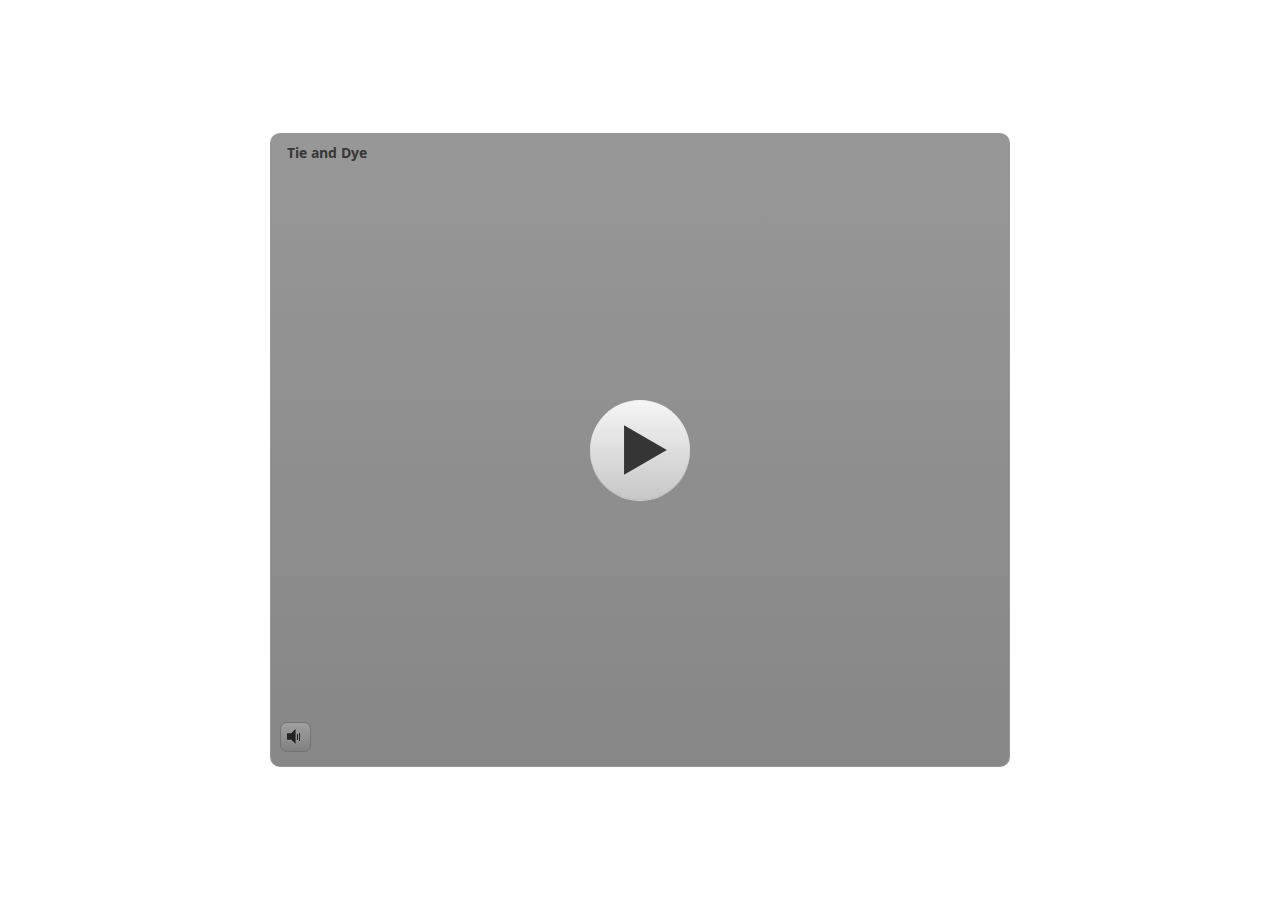
<file: index.html>
<!DOCTYPE html>
<html lang="en-US">
<head>
  <meta charset="utf-8">
  <!-- Created using Storyline 3 - http://www.articulate.com  -->
  <!-- version: 3.10.22406.0 -->
  <title>Tie and Dye</title>
  <meta http-equiv="x-ua-compatible" content="IE=edge" />
  <meta name="viewport" content="width=device-width, initial-scale=1.0, user-scalable=no, shrink-to-fit=no, minimal-ui" />
  <meta name="apple-mobile-web-app-capable" content="yes" />
  <style>
    html, body { height: 100%; padding: 0; margin: 0 }
    #app { height: 100%; width: 100%; }
  </style>
  
  <script>window.THREE = { };</script>
</head>
<body style="background: #FFFFFF" class="cs-HTML theme-classic">
  <!-- 360 -->
  <script>!function(e){function n(e,i){return e.test(i)}function i(e){var i=e||navigator.userAgent,o=i.split("[FBAN");if(void 0!==o[1]&&(i=o[0]),this.apple={phone:n(t,i),ipod:n(d,i),tablet:!n(t,i)&&n(s,i),device:n(t,i)||n(d,i)||n(s,i)},this.amazon={phone:n(h,i),tablet:!n(h,i)&&n(a,i),device:n(h,i)||n(a,i)},this.android={phone:n(h,i)||n(b,i),tablet:!n(h,i)&&!n(b,i)&&(n(a,i)||n(r,i)),device:n(h,i)||n(a,i)||n(b,i)||n(r,i)},this.windows={phone:n(l,i),tablet:n(p,i),device:n(l,i)||n(p,i)},this.other={blackberry:n(f,i),blackberry10:n(u,i),opera:n(c,i),firefox:n(A,i),chrome:n(w,i),device:n(f,i)||n(u,i)||n(c,i)||n(A,i)||n(w,i)},this.seven_inch=n(v,i),this.any=this.apple.device||this.android.device||this.windows.device||this.other.device||this.seven_inch,this.phone=this.apple.phone||this.android.phone||this.windows.phone,this.tablet=this.apple.tablet||this.android.tablet||this.windows.tablet,"undefined"==typeof window)return this}function o(){var e=new i;return e.Class=i,e}var t=/iPhone/i,d=/iPod/i,s=/iPad/i,b=/(?=.*\bAndroid\b)(?=.*\bMobile\b)/i,r=/Android/i,h=/(?=.*\bAndroid\b)(?=.*\bSD4930UR\b)/i,a=/(?=.*\bAndroid\b)(?=.*\b(?:KFOT|KFTT|KFJWI|KFJWA|KFSOWI|KFTHWI|KFTHWA|KFAPWI|KFAPWA|KFARWI|KFASWI|KFSAWI|KFSAWA)\b)/i,l=/IEMobile/i,p=/(?=.*\bWindows\b)(?=.*\bARM\b)/i,f=/BlackBerry/i,u=/BB10/i,c=/Opera Mini/i,w=/(CriOS|Chrome)(?=.*\bMobile\b)/i,A=/(?=.*\bFirefox\b)(?=.*\bMobile\b)/i,v=new RegExp("(?:Nexus 7|BNTV250|Kindle Fire|Silk|GT-P1000)","i");"undefined"!=typeof module&&module.exports&&"undefined"==typeof window?module.exports=i:"undefined"!=typeof module&&module.exports&&"undefined"!=typeof window?module.exports=o():"function"==typeof define&&define.amd?define("isMobile",[],e.isMobile=o()):e.isMobile=o()}(this);
    window.isMobile.apple.tablet = window.isMobile.apple.tablet ||
      (navigator.platform === 'MacIntel' && navigator.maxTouchPoints > 1);
    window.isMobile.apple.device = window.isMobile.apple.device || window.isMobile.apple.tablet;
    window.isMobile.tablet = window.isMobile.tablet || window.isMobile.apple.tablet;
    window.isMobile.any = window.isMobile.any || window.isMobile.apple.tablet;
  </script>

  <div id="focus-sink" aria-hidden="true" tabIndex=-1"></div>

  <div id="preso"></div>
  <script>
    window.DS = {};
    window.globals = {
      DATA_PATH_BASE: '',
      HAS_FRAME: true,
      HAS_SLIDE: true,

      lmsPresent: true,
      tinCanPresent: false,
      cmi5Present: false,
      aoSupport: false,
      scale: 'noscale',
      captureRc: false,
      browserSize: 'optimal',
      bgColor: '#FFFFFF',
      features: '',
      themeName: 'classic',
      preloaderColor: '#FFFFFF',
      suppressAnalytics: false,
      productChannel: 'perpetual',
      publishSource: 'storyline',
      aid: '',
      cid: '794f0bf7-d212-4399-a4e7-3734cb3d0694',
      playerVersion: '3.10.22406.0',
      maxIosVideoElements: 5,

      
      parseParams: function(qs) {
        if (window.globals.parsedParams != null) {
          return window.globals.parsedParams;
        }
        qs = (qs || window.location.search.substr(1)).split('+').join(' ');
        var params = {},
            tokens,
            re = /[?&]?([^=]+)=([^&]*)/g;

        while (tokens = re.exec(qs)) {
          params[decodeURIComponent(tokens[1]).trim()] =
            decodeURIComponent(tokens[2]).trim();
        }
        window.globals.parsedParams = params;
        return params;
      }

    };

    (function() {

      var classTypes = [ 'desktop', 'mobile', 'phone', 'tablet' ];

      var addDeviceClasses = function(prefix, testObj) {
        var curr, i;
        for (i = 0; i < classTypes.length; i++) {
          curr = classTypes[i];
          if (testObj[curr]) {
            document.body.classList.add(prefix + curr);
          }
        }
      };

      var params = window.globals.parseParams(),
          isDevicePreview = params.devicepreview === '1',
          isPhoneOverride = params.deviceType === 'phone' || (isDevicePreview && params.phone == '1'),
          isTabletOverride = (params.deviceType === 'tablet' || isDevicePreview) && !isPhoneOverride,
          isMobileOverride = isPhoneOverride || isTabletOverride;

      var deviceView = {
        desktop: !window.isMobile.any && !isMobileOverride,
        mobile: window.isMobile.any || isMobileOverride,
        phone: isPhoneOverride || (window.isMobile.phone && !isTabletOverride),
        tablet: isTabletOverride || window.isMobile.tablet
      };

      window.globals.deviceView = deviceView;
      window.isMobile.desktop = !window.isMobile.any;
      window.isMobile.mobile = window.isMobile.any;

      addDeviceClasses('view-', deviceView);

    })();
  </script>
  
  <script src='story_content/user.js' type=text/javascript></script>
  <div class="slide-loader"></div>

  <script type="text/javascript">
    if (window.globals.deviceView.isMobile) { var doc = document, loader = doc.body.querySelector('.slide-loader'); [ 1, 2, 3 ].forEach(function(n) { var d = doc.createElement('div'); d.style.backgroundColor = window.globals.preloaderColor; d.classList.add('mobile-loader-dot'); d.classList.add('dot' + n); loader.appendChild(d); }); }
  </script>

  <div class="mobile-load-title-overlay" style="display: none">
    <div class="mobile-load-title">Tie and Dye</div>
  </div>

  <div class="mobile-chrome-warning"></div>

  <script>
    
    if (window.autoSpider && window.vInterfaceObject) {
      document.querySelector('.mobile-load-title-overlay').style.display = 'none';
    }
  </script>

  

  <link rel="stylesheet" href="html5/data/css/output.min.css" data-noprefix />
</body>
<script src="html5/lib/scripts/ds-bootstrap.min.js"></script>
</html>
</file>
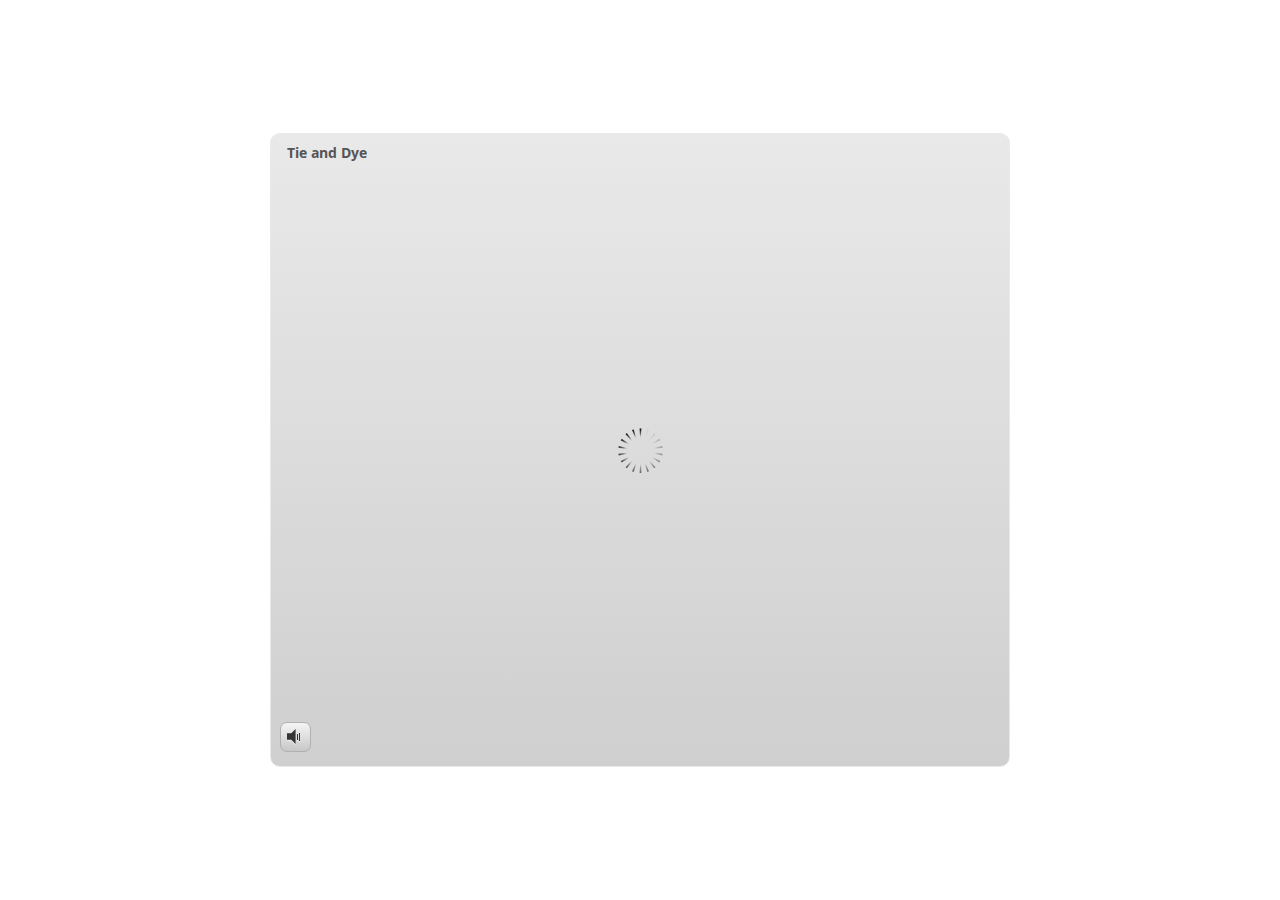
<file: index_lms.html>
<!DOCTYPE html>
<html lang="en-US">
<head>
  <meta charset="utf-8">
  <!-- Created using Storyline 3 - http://www.articulate.com  -->
  <!-- version: 3.10.22406.0 -->
  <title>Tie and Dye</title>
  <meta http-equiv="x-ua-compatible" content="IE=edge" />
  <meta name="viewport" content="width=device-width, initial-scale=1.0, user-scalable=no, shrink-to-fit=no, minimal-ui" />
  <meta name="apple-mobile-web-app-capable" content="yes" />
  <style>
    html, body { height: 100%; padding: 0; margin: 0 }
    #app { height: 100%; width: 100%; }
  </style>
  <script src="lms/APIConstants.js" charset="utf-8"></script>
        <script src="lms/Configuration.js" charset="utf-8"></script>
        <script src="lms/UtilityFunctions.js" charset="utf-8"></script>
        <script src="lms/SCORM2004Functions.js" charset="utf-8"></script>
        <script src="lms/SCORMFunctions.js" charset="utf-8"></script>
        <script src="lms/AICCFunctions.js" charset="utf-8"></script>
        <script src="lms/NONEFunctions.js" charset="utf-8"></script>
        <script src="lms/LMSAPI.js" charset="utf-8"></script>
        <script src="lms/API.js" charset="utf-8"></script>

        <script>
          strContentLocation = "story.html";
          window.scormdriver_content = window;
          function LoadContent(){}
        </script>
  <script>window.THREE = { };</script>
</head>
<body style="background: #FFFFFF" class="cs-HTML theme-classic">
  <!-- 360 -->
  <script>!function(e){function n(e,i){return e.test(i)}function i(e){var i=e||navigator.userAgent,o=i.split("[FBAN");if(void 0!==o[1]&&(i=o[0]),this.apple={phone:n(t,i),ipod:n(d,i),tablet:!n(t,i)&&n(s,i),device:n(t,i)||n(d,i)||n(s,i)},this.amazon={phone:n(h,i),tablet:!n(h,i)&&n(a,i),device:n(h,i)||n(a,i)},this.android={phone:n(h,i)||n(b,i),tablet:!n(h,i)&&!n(b,i)&&(n(a,i)||n(r,i)),device:n(h,i)||n(a,i)||n(b,i)||n(r,i)},this.windows={phone:n(l,i),tablet:n(p,i),device:n(l,i)||n(p,i)},this.other={blackberry:n(f,i),blackberry10:n(u,i),opera:n(c,i),firefox:n(A,i),chrome:n(w,i),device:n(f,i)||n(u,i)||n(c,i)||n(A,i)||n(w,i)},this.seven_inch=n(v,i),this.any=this.apple.device||this.android.device||this.windows.device||this.other.device||this.seven_inch,this.phone=this.apple.phone||this.android.phone||this.windows.phone,this.tablet=this.apple.tablet||this.android.tablet||this.windows.tablet,"undefined"==typeof window)return this}function o(){var e=new i;return e.Class=i,e}var t=/iPhone/i,d=/iPod/i,s=/iPad/i,b=/(?=.*\bAndroid\b)(?=.*\bMobile\b)/i,r=/Android/i,h=/(?=.*\bAndroid\b)(?=.*\bSD4930UR\b)/i,a=/(?=.*\bAndroid\b)(?=.*\b(?:KFOT|KFTT|KFJWI|KFJWA|KFSOWI|KFTHWI|KFTHWA|KFAPWI|KFAPWA|KFARWI|KFASWI|KFSAWI|KFSAWA)\b)/i,l=/IEMobile/i,p=/(?=.*\bWindows\b)(?=.*\bARM\b)/i,f=/BlackBerry/i,u=/BB10/i,c=/Opera Mini/i,w=/(CriOS|Chrome)(?=.*\bMobile\b)/i,A=/(?=.*\bFirefox\b)(?=.*\bMobile\b)/i,v=new RegExp("(?:Nexus 7|BNTV250|Kindle Fire|Silk|GT-P1000)","i");"undefined"!=typeof module&&module.exports&&"undefined"==typeof window?module.exports=i:"undefined"!=typeof module&&module.exports&&"undefined"!=typeof window?module.exports=o():"function"==typeof define&&define.amd?define("isMobile",[],e.isMobile=o()):e.isMobile=o()}(this);
    window.isMobile.apple.tablet = window.isMobile.apple.tablet ||
      (navigator.platform === 'MacIntel' && navigator.maxTouchPoints > 1);
    window.isMobile.apple.device = window.isMobile.apple.device || window.isMobile.apple.tablet;
    window.isMobile.tablet = window.isMobile.tablet || window.isMobile.apple.tablet;
    window.isMobile.any = window.isMobile.any || window.isMobile.apple.tablet;
  </script>

  <div id="focus-sink" aria-hidden="true" tabIndex=-1"></div>

  <div id="preso"></div>
  <script>
    window.DS = {};
    window.globals = {
      DATA_PATH_BASE: '',
      HAS_FRAME: true,
      HAS_SLIDE: true,

      lmsPresent: true,
      tinCanPresent: false,
      cmi5Present: false,
      aoSupport: false,
      scale: 'noscale',
      captureRc: false,
      browserSize: 'optimal',
      bgColor: '#FFFFFF',
      features: '',
      themeName: 'classic',
      preloaderColor: '#FFFFFF',
      suppressAnalytics: false,
      productChannel: 'perpetual',
      publishSource: 'storyline',
      aid: '',
      cid: '794f0bf7-d212-4399-a4e7-3734cb3d0694',
      playerVersion: '3.10.22406.0',
      maxIosVideoElements: 5,

      
      parseParams: function(qs) {
        if (window.globals.parsedParams != null) {
          return window.globals.parsedParams;
        }
        qs = (qs || window.location.search.substr(1)).split('+').join(' ');
        var params = {},
            tokens,
            re = /[?&]?([^=]+)=([^&]*)/g;

        while (tokens = re.exec(qs)) {
          params[decodeURIComponent(tokens[1]).trim()] =
            decodeURIComponent(tokens[2]).trim();
        }
        window.globals.parsedParams = params;
        return params;
      }

    };

    (function() {

      var classTypes = [ 'desktop', 'mobile', 'phone', 'tablet' ];

      var addDeviceClasses = function(prefix, testObj) {
        var curr, i;
        for (i = 0; i < classTypes.length; i++) {
          curr = classTypes[i];
          if (testObj[curr]) {
            document.body.classList.add(prefix + curr);
          }
        }
      };

      var params = window.globals.parseParams(),
          isDevicePreview = params.devicepreview === '1',
          isPhoneOverride = params.deviceType === 'phone' || (isDevicePreview && params.phone == '1'),
          isTabletOverride = (params.deviceType === 'tablet' || isDevicePreview) && !isPhoneOverride,
          isMobileOverride = isPhoneOverride || isTabletOverride;

      var deviceView = {
        desktop: !window.isMobile.any && !isMobileOverride,
        mobile: window.isMobile.any || isMobileOverride,
        phone: isPhoneOverride || (window.isMobile.phone && !isTabletOverride),
        tablet: isTabletOverride || window.isMobile.tablet
      };

      window.globals.deviceView = deviceView;
      window.isMobile.desktop = !window.isMobile.any;
      window.isMobile.mobile = window.isMobile.any;

      addDeviceClasses('view-', deviceView);

    })();
  </script>
  
  <script src='story_content/user.js' type=text/javascript></script>
  <div class="slide-loader"></div>

  <script type="text/javascript">
    if (window.globals.deviceView.isMobile) { var doc = document, loader = doc.body.querySelector('.slide-loader'); [ 1, 2, 3 ].forEach(function(n) { var d = doc.createElement('div'); d.style.backgroundColor = window.globals.preloaderColor; d.classList.add('mobile-loader-dot'); d.classList.add('dot' + n); loader.appendChild(d); }); }
  </script>

  <div class="mobile-load-title-overlay" style="display: none">
    <div class="mobile-load-title">Tie and Dye</div>
  </div>

  <div class="mobile-chrome-warning"></div>

  <script>
    
    if (window.autoSpider && window.vInterfaceObject) {
      document.querySelector('.mobile-load-title-overlay').style.display = 'none';
    }
  </script>

  <iframe name="AICCComm" src="lms/AICCComm.html" style="display:none;"></iframe>
        <iframe name="rusticisoftware_aicc_results" src="lms/blank.html" style="display:none;"></iframe>
        <iframe name="NothingFrame" src="lms/blank.html" style="display:none;"></iframe>

  <link rel="stylesheet" href="html5/data/css/output.min.css" data-noprefix />
</body>
<script src="html5/lib/scripts/ds-bootstrap.min.js"></script>
</html>
</file>
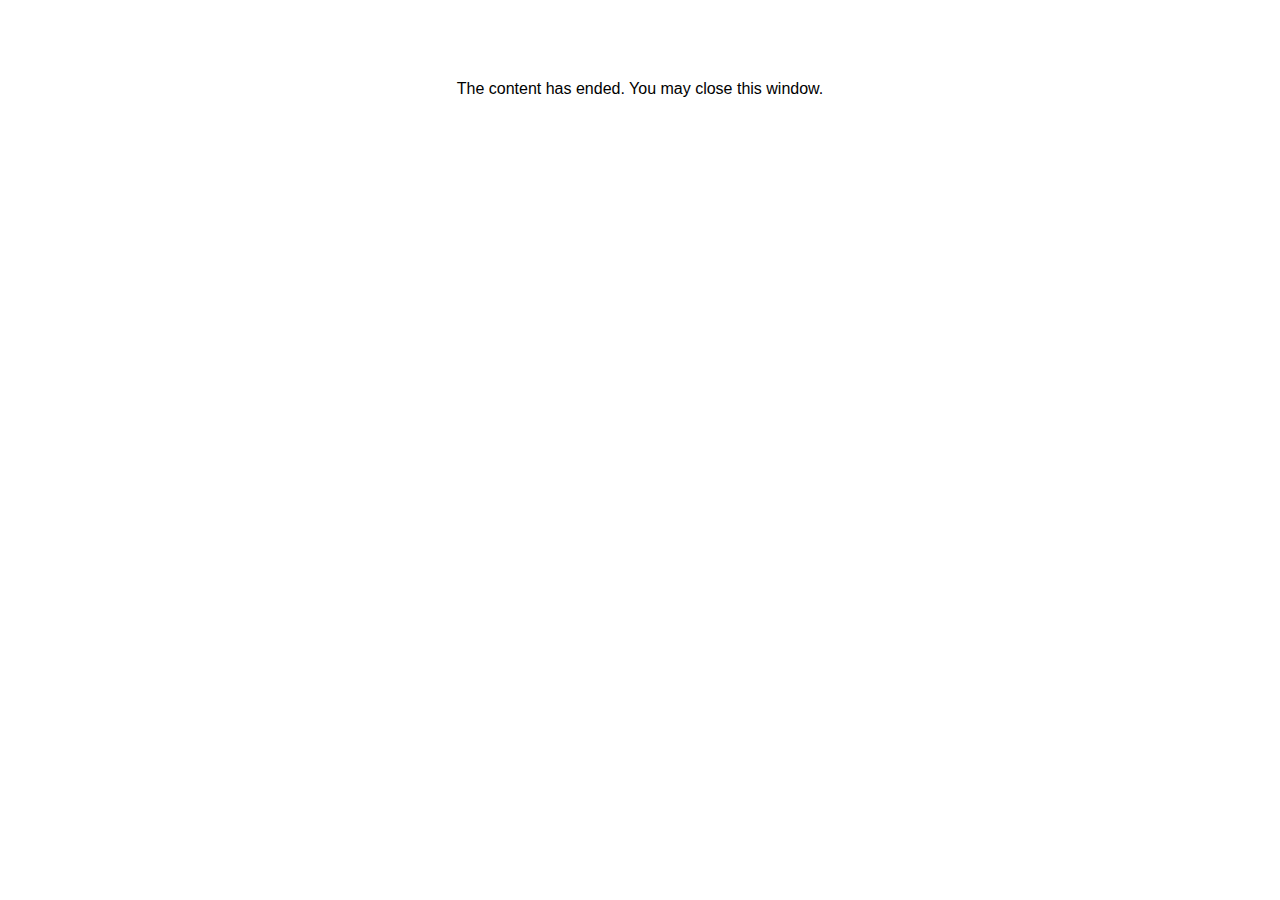
<file: lms/goodbye.html>
<html><body bgcolor="#ffffff">
<center>
<br><br><br><br><font face="Open Sans, articulate, tahoma, arial" size="3" color: "#333333">
The content has ended. You may close this window.
</font>
</center>
</body></html>
</file>
<file: html5/data/css/output.min.css>
@font-face {
  font-family: 'Open SansBold CharsBold6B195A3D';
  src: url('[data-uri]');
  font-style: normal;
  font-weight: normal;
}
@font-face {
  font-family: 'Open Sans Charset1_ 6HE44DE9F70';
  src: url('[data-uri]');
  font-style: normal;
  font-weight: normal;
}
@font-face {
  font-family: 'Open SansBold CharsBoldE47A47C6';
  src: url('[data-uri]');
  font-style: normal;
  font-weight: normal;
}
.cs-npnxnanbnsnfns00000000101 .cs-infopanel  {
  box-shadow: 0 1px 0 rgba(184, 184, 184, 1);
  background: rgba(255, 255, 255, 1);
}
.cs-npnxnanbnsnfns00000000101 .cs-infopanel .cs-link {
  color: rgba(124, 34, 128, 1);
}
.cs-npnxnanbnsnfns00000000101 .cs-infopanel .cs-link:hover {
  color: rgba(0, 0, 238, 1);
}
.cs-npnxnanbnsnfns00000000101 .cs-infopanel .cs-name {
  color: rgba(68, 68, 68, 1);
}
.cs-npnxnanbnsnfns00000000101 .cs-infopanel .cs-title {
  color: rgba(153, 153, 153, 1);
}
.cs-npnxnanbnsnfns00000000101 .cs-infopanelpopup  {
  box-shadow: 0 1px 0 rgba(184, 184, 184, 1);
  background: linear-gradient(180deg, rgba(233, 233, 233, 1) 0%, rgba(207, 207, 207, 1) 100%);
}
.cs-npnxnanbnsnfns00000000101 .cs-infopanelpopup .cs-link {
  color: rgba(124, 34, 128, 1);
}
.cs-npnxnanbnsnfns00000000101 .cs-infopanelpopup .cs-link:hover {
  color: rgba(0, 0, 238, 1);
}
.cs-npnxnanbnsnfns00000000101 .cs-infopanelpopup .cs-name {
  color: rgba(68, 68, 68, 1);
}
.cs-npnxnanbnsnfns00000000101 .cs-infopanelpopup .cs-bio {
  color: rgba(153, 153, 153, 1);
}
.cs-npnxnanbnsnfns00000000101 .cs-timer  {
  color: rgba(85, 85, 85, 1);
}
.cs-npnxnanbnsnfns00000000101 .cs-duration stop:first-child {
  stop-color: rgba(0, 215, 255, 1);
}
.cs-npnxnanbnsnfns00000000101 .cs-duration stop:last-child {
  stop-color: rgba(0, 171, 255, 1);
}
.cs-npnxnanbnsnfns00000000101 .cs-elapsed stop:first-child {
  stop-color: rgba(254, 227, 71, 1);
}
.cs-npnxnanbnsnfns00000000101 .cs-elapsed stop:last-child {
  stop-color: rgba(252, 204, 42, 1);
}
.cs-npnxnanbnsnfns00000000101 .cs-timer .cs-pie .cs-innerstroke {
  stroke: rgba(199, 199, 199, 1);
}
.cs-npnxnanbnsnfns00000000101 .cs-timer .cs-pie .cs-innerborder {
  stroke: rgba(255, 255, 255, 1);
}
.cs-npnxnanbnsnfns00000000101 .cs-window  {
  box-shadow: 0 8px 5px rgba(0, 0, 0, 0.2);
  border-color: rgba(234, 234, 234, 1);
  background: rgba(243, 243, 243, 1);
  color: rgba(85, 85, 85, 1);
}
.cs-npnxnanbnsnfns00000000101 .cs-window .cs-diva {
  border-color: rgba(247, 247, 247, 1);
}
.cs-npnxnanbnsnfns00000000101 .cs-window .cs-divb {
  border-color: rgba(211, 211, 211, 1);
}
.cs-npnxnanbnsnfns00000000101 .cs-editor .cs-editor-slide {
  color: rgba(85, 85, 85, 1);
}
.cs-npnxnanbnsnfns00000000101 .cs-editor .cs-editor-html {
  color: rgba(68, 68, 68, 1);
}
.cs-npnxnanbnsnfns00000000101 .cs-editor .cs-editor-button {
  text-shadow: 0 1px 0 rgba(240, 240, 240, 1);
  color: rgba(53, 53, 53, 1);
  border-color: rgba(177, 177, 177, 1);
  background: linear-gradient(180deg, rgba(245, 245, 245, 1) 0%, rgba(199, 199, 199, 1) 100%);
}
.cs-npnxnanbnsnfns00000000101 .cs-editor .cs-editor-button:hover {
  background: linear-gradient(180deg, rgba(242, 242, 242, 1) 0%, rgba(175, 175, 175, 1) 100%);
}
.cs-npnxnanbnsnfns00000000101 .cs-editor .cs-editor-button:active {
  background: linear-gradient(180deg, rgba(199, 199, 199, 1) 0%, rgba(244, 244, 244, 1) 100%);
}
.cs-npnxnanbnsnfns00000000101 .cs-listitem  {
  color: rgba(53, 53, 53, 1);
  border-color: rgba(223, 223, 223, 1);
}
.cs-npnxnanbnsnfns00000000101 .cs-listitem.cs-viewed {
  color: rgba(144, 144, 144, 1);
}
.cs-npnxnanbnsnfns00000000101 .cs-listitem.cs-selected {
  color: rgba(53, 53, 53, 1);
  background: rgba(192, 226, 241, 1);
}
.cs-npnxnanbnsnfns00000000101 .cs-listitem.cs-selected:hover {
  background: rgba(192, 226, 241, 1);
}
.cs-npnxnanbnsnfns00000000101 .cs-listitem.cs-selected.hover {
  background: rgba(192, 226, 241, 1);
}
.cs-npnxnanbnsnfns00000000101 .cs-listitem.cs-selected:focus {
  background: rgba(192, 226, 241, 1);
}
.cs-npnxnanbnsnfns00000000101 .cs-listitem .cs-icon-carrot {
  fill: rgba(53, 53, 53, 1);
}
.cs-npnxnanbnsnfns00000000101 .cs-listitem .cs-icon-carrot .cs-shadow {
  fill: rgba(255, 255, 255, 1);
}
.cs-npnxnanbnsnfns00000000101 .cs-listitem:hover {
  background: rgba(230, 230, 230, 1);
}
.cs-npnxnanbnsnfns00000000101 .cs-listitem.hover {
  background: rgba(230, 230, 230, 1);
}
.cs-npnxnanbnsnfns00000000101 .cs-listitem:focus {
  background: rgba(230, 230, 230, 1);
}
.cs-npnxnanbnsnfns00000000101 .cs-glossary  {
  color: rgba(53, 53, 53, 1);
}
.cs-npnxnanbnsnfns00000000101 .cs-glossary .cs-scrolling-panel {
  background: rgba(231, 231, 231, 1);
}
.cs-npnxnanbnsnfns00000000101 .cs-glossary .cs-term.cs-selected .cs-choice-list-trigger {
  color: rgba(53, 53, 53, 1);
  background: rgba(192, 226, 241, 1);
}
.cs-npnxnanbnsnfns00000000101 .cs-glossary .cs-term.cs-selected .cs-choice-list-trigger:focus {
  color: rgba(53, 53, 53, 1);
  background: rgba(192, 226, 241, 1);
}
.cs-npnxnanbnsnfns00000000101 .cs-glossary .cs-term:hover .cs-choice-list-trigger {
  background: rgba(230, 230, 230, 1);
}
.cs-npnxnanbnsnfns00000000101 .cs-glossary .cs-term.hover .cs-choice-list-trigger {
  background: rgba(230, 230, 230, 1);
}
.cs-npnxnanbnsnfns00000000101 .cs-glossary .cs-term .cs-choice-list-trigger:focus {
  background: rgba(230, 230, 230, 1);
}
.cs-npnxnanbnsnfns00000000101 .cs-glossary .cs-diva {
  border-color: rgba(226, 226, 226, 1);
}
.cs-npnxnanbnsnfns00000000101 .cs-glossary .cs-divb {
  border-color: rgba(226, 226, 226, 1);
}
.cs-npnxnanbnsnfns00000000101 .cs-glossary .cs-divc {
  border-color: rgba(250, 250, 250, 1);
}
.cs-npnxnanbnsnfns00000000101 .cs-glossary .cs-heading {
  color: rgba(68, 68, 68, 1);
}
.cs-npnxnanbnsnfns00000000101 .cs-resource .cs-separator {
  border-color: rgba(224, 224, 224, 1);
}
.cs-npnxnanbnsnfns00000000101 .cs-outline  {
  color: rgba(68, 68, 68, 1);
}
.cs-npnxnanbnsnfns00000000101 .cs-outline .cs-diva {
  border-color: rgba(198, 198, 198, 1);
}
.cs-npnxnanbnsnfns00000000101 .cs-outline .cs-divb {
  border-color: rgba(249, 249, 249, 1);
}
.cs-npnxnanbnsnfns00000000101 .cs-outline .cs-divc {
  border-color: rgba(225, 225, 225, 1);
}
.cs-npnxnanbnsnfns00000000101 .cs-outline .cs-search-filter:hover {
  color: rgba(0, 0, 238, 1);
}
.cs-npnxnanbnsnfns00000000101 .cs-outline .cs-search-filter.hover {
  color: rgba(0, 0, 238, 1);
}
.cs-npnxnanbnsnfns00000000101 .cs-transcript  {
  color: rgba(68, 68, 68, 1);
}
.cs-npnxnanbnsnfns00000000101 .cs-transcript .cs-div {
  border-color: rgba(225, 225, 225, 1);
}
.cs-npnxnanbnsnfns00000000101 .cs-tabs:not(.topmenu-item) {
  color: rgba(85, 85, 85, 1);
}
.cs-npnxnanbnsnfns00000000101 .cs-tabs .cs-inner-button:not(.topmenu-item) {
  text-shadow: 0 1px 0 rgba(240, 240, 240, 1);
}
.cs-npnxnanbnsnfns00000000101 .cs-tabs:hover:not(.topmenu-item) {
  color: rgba(51, 51, 51, 1);
}
.cs-npnxnanbnsnfns00000000101 .cs-tabs.cs-selected {
  background: rgba(243, 243, 243, 1);
  color: rgba(51, 51, 51, 1);
}
.cs-npnxnanbnsnfns00000000101 .cs-seekcontrol  {
  background: linear-gradient(180deg, rgba(245, 245, 245, 1) 0%, rgba(199, 199, 199, 1) 100%);
  border-color: rgba(177, 177, 177, 1);
}
.cs-npnxnanbnsnfns00000000101 .cs-seekcontrol .cs-button:hover .cs-icon {
  fill: rgba(85, 85, 85, 1);
}
.cs-npnxnanbnsnfns00000000101 .cs-seekcontrol .cs-button.hover .cs-icon {
  fill: rgba(85, 85, 85, 1);
}
.cs-npnxnanbnsnfns00000000101 .cs-seekcontrol .cs-button .cs-icon-shadow {
  fill: rgba(240, 240, 240, 1);
}
.cs-npnxnanbnsnfns00000000101 .cs-seekcontrol .cs-button .cs-icon {
  fill: rgba(45, 45, 45, 1);
}
.cs-npnxnanbnsnfns00000000101 .cs-seekcontrol .cs-seek .cs-fill {
  background: rgba(255, 255, 255, 1);
}
.cs-npnxnanbnsnfns00000000101 .cs-seekcontrol .cs-seek {
  background: rgba(231, 231, 231, 1);
  border-color: rgba(184, 184, 184, 1);
}
.cs-npnxnanbnsnfns00000000101 .cs-searchinput .cs-input {
  color: rgba(138, 138, 138, 1);
  border-color: rgba(173, 173, 173, 1);
  background: rgba(223, 223, 223, 1);
}
.cs-npnxnanbnsnfns00000000101 .cs-searchinput .cs-input:focus {
  color: rgba(51, 51, 51, 1);
  background: rgba(250, 250, 250, 1);
}
.cs-npnxnanbnsnfns00000000101 .cs-searchinput .cs-input:hover {
  box-shadow: inset 0 0 1px 0 rgba(107, 248, 255, 1);
}
.cs-npnxnanbnsnfns00000000101 .cs-searchinput .cs-input.hover {
  box-shadow: inset 0 0 1px 0 rgba(107, 248, 255, 1);
}
.cs-npnxnanbnsnfns00000000101 .cs-searchinput .cs-button .cs-icon {
  fill: rgba(138, 138, 138, 1);
}
.cs-npnxnanbnsnfns00000000101 .cs-searchinput .cs-button:hover {
  fill: linear-gradient(180deg, rgba(245, 245, 245, 1) 0%, rgba(199, 199, 199, 1) 100%);
}
.cs-npnxnanbnsnfns00000000101 .cs-searchinput .cs-button.hover {
  fill: linear-gradient(180deg, rgba(245, 245, 245, 1) 0%, rgba(199, 199, 199, 1) 100%);
}
.cs-npnxnanbnsnfns00000000101 .cs-menu  {
  box-shadow: 0 1px 0 rgba(184, 184, 184, 1);
  background: rgba(243, 243, 243, 1);
}
.cs-npnxnanbnsnfns00000000101 .cs-topmenu-item.active .cs-tab {
  background: rgba(243, 243, 243, 1);
}
.cs-npnxnanbnsnfns00000000101 .cs-logo  {
  box-shadow: 0 1px 0 rgba(184, 184, 184, 1);
  background: rgba(255, 255, 255, 1);
}
.cs-npnxnanbnsnfns00000000101 .cs-checkbox  {
  color: rgba(68, 68, 68, 1);
}
.cs-npnxnanbnsnfns00000000101 .cs-checkbox:hover {
  border-color: rgba(107, 248, 255, 1);
}
.cs-npnxnanbnsnfns00000000101 .cs-checkbox.hover {
  border-color: rgba(107, 248, 255, 1);
}
.cs-npnxnanbnsnfns00000000101 .cs-checkbox .cs-box {
  color: rgba(255, 255, 255, 1);
  border-color: rgba(184, 184, 184, 1);
}
.cs-npnxnanbnsnfns00000000101 .cs-checkbox .cs-box:checked::after {
  color: rgba(51, 204, 0, 1);
}
.cs-npnxnanbnsnfns00000000101 .cs-button  {
  text-shadow: 0 1px 0 rgba(240, 240, 240, 1);
  color: rgba(53, 53, 53, 1);
  border-color: rgba(177, 177, 177, 1);
  background: linear-gradient(180deg, rgba(245, 245, 245, 1) 0%, rgba(199, 199, 199, 1) 100%);
  box-shadow: 0 1px 0 rgba(207, 207, 207, 1);
}
.cs-npnxnanbnsnfns00000000101 .cs-button .cs-icon {
  fill: rgba(53, 53, 53, 1);
}
.cs-npnxnanbnsnfns00000000101 .cs-button .cs-icon-shadow {
  fill: rgba(240, 240, 240, 1);
}
.cs-npnxnanbnsnfns00000000101 .cs-button:hover {
  background: linear-gradient(180deg, rgba(242, 242, 242, 1) 0%, rgba(175, 175, 175, 1) 100%);
}
.cs-npnxnanbnsnfns00000000101 .cs-button.hover {
  background: linear-gradient(180deg, rgba(242, 242, 242, 1) 0%, rgba(175, 175, 175, 1) 100%);
}
.cs-npnxnanbnsnfns00000000101 .cs-button:active {
  background: linear-gradient(180deg, rgba(199, 199, 199, 1) 0%, rgba(244, 244, 244, 1) 100%);
}
.cs-npnxnanbnsnfns00000000101 .cs-button.cs-disabled:hover {
  background: linear-gradient(180deg, rgba(245, 245, 245, 1) 0%, rgba(199, 199, 199, 1) 100%);
}
.cs-npnxnanbnsnfns00000000101 .cs-button.cs-disabled.hover {
  background: linear-gradient(180deg, rgba(245, 245, 245, 1) 0%, rgba(199, 199, 199, 1) 100%);
}
.cs-npnxnanbnsnfns00000000101 .cs-button.cs-disabled:active {
  background: linear-gradient(180deg, rgba(245, 245, 245, 1) 0%, rgba(199, 199, 199, 1) 100%);
}
.cs-npnxnanbnsnfns00000000101 .cs-button.cs-volume:hover {
  background: linear-gradient(180deg, rgba(245, 245, 245, 1) 0%, rgba(199, 199, 199, 1) 100%);
}
.cs-npnxnanbnsnfns00000000101 .cs-button.cs-volume.hover {
  background: linear-gradient(180deg, rgba(245, 245, 245, 1) 0%, rgba(199, 199, 199, 1) 100%);
}
.cs-npnxnanbnsnfns00000000101 .cs-button.cs-volume:active {
  background: linear-gradient(180deg, rgba(245, 245, 245, 1) 0%, rgba(199, 199, 199, 1) 100%);
}
.cs-npnxnanbnsnfns00000000101.cs-base  {
  color: rgba(85, 85, 85, 1);
  border-color: rgba(233, 233, 233, 1);
  background: linear-gradient(180deg, rgba(233, 233, 233, 1) 0%, rgba(207, 207, 207, 1) 100%);
}
.cs-npnxnanbnsnfns00000000101.cs-base .cs-separator .cs-diva {
  background: rgba(211, 211, 211, 1);
}
.cs-npnxnanbnsnfns00000000101.cs-base .cs-separator .cs-divb {
  background: rgba(247, 247, 247, 1);
}
.cs-npnxnanbnsnfns00000000101.cs-base .cs-topmenu-item.active .cs-tab {
  border-color: rgba(211, 211, 211, 1);
}
.cs-npnxnanbnsnfns00000000101.cs-base .cs-topmenu-item.active .cs-panel {
  border-color: rgba(211, 211, 211, 1);
}
.cs-npnxnanbnsnfns00000000101.cs-base .cs-left {
  background: linear-gradient(180deg, rgba(219, 219, 219, 1) 0%, rgba(195, 195, 195, 1) 100%);
}
.cs-npnxnanbnsnfns00000000101.cs-base .cs-area-primary .cs-slide-container {
  background: linear-gradient(180deg, rgba(233, 233, 233, 1) 0%, rgba(207, 207, 207, 1) 100%);
}
.cs-npnxnanbnsnfns00000000101 .cs-volume::-moz-range-thumb {
  border-color: rgba(165, 165, 165, 1);
  box-shadow: inset 0 0 1px 0 rgba(212, 212, 212, 1);
  background: rgba(200, 200, 200, 1);
}
.cs-npnxnanbnsnfns00000000101 .cs-volume::-ms-thumb {
  border-color: rgba(165, 165, 165, 1);
  box-shadow: inset 0 0 1px 0 rgba(212, 212, 212, 1);
  background: rgba(200, 200, 200, 1);
}
.cs-npnxnanbnsnfns00000000101 .cs-volume::-webkit-slider-thumb {
  border-color: rgba(165, 165, 165, 1);
  box-shadow: inset 0 0 1px 0 rgba(212, 212, 212, 1);
  background: rgba(200, 200, 200, 1);
}
.cs-npnxnanbnsnfns00000000101 .cs-volume::-moz-range-track {
  border-color: rgba(242, 242, 242, 1);
  background: linear-gradient(180deg, rgba(188, 188, 188, 1) 0%, rgba(188, 188, 188, 1) 50.196%, rgba(195, 195, 195, 1) 100%);
}
.cs-npnxnanbnsnfns00000000101 .cs-volume::-ms-track {
  border-color: rgba(242, 242, 242, 1);
  background: linear-gradient(180deg, rgba(188, 188, 188, 1) 0%, rgba(188, 188, 188, 1) 50.196%, rgba(195, 195, 195, 1) 100%);
}
.cs-npnxnanbnsnfns00000000101 .cs-volume::-webkit-slider-runnable-track {
  border-color: rgba(242, 242, 242, 1);
  background: linear-gradient(180deg, rgba(188, 188, 188, 1) 0%, rgba(188, 188, 188, 1) 50.196%, rgba(195, 195, 195, 1) 100%);
}
body.show-focus .tab-focus-box {
  border-color: rgba(255, 255, 0, 1);
}
.skipnav {
  border-color: rgba(255, 255, 0, 1);
}
.fn-npnxnanbsnfns00001100101 {
  font-family: 'Open SansD6FFC9F9';
  -webkit-font-variant-ligatures: no-common-ligatures;
  font-variant-ligatures: no-common-ligatures;
}
.fn-pxabnsnfns00001100101 {
  font-family: 'Open SansD6FFC9F9';
  -webkit-font-variant-ligatures: no-common-ligatures;
  font-variant-ligatures: no-common-ligatures;
}
.fn-npxnabnsnfns00001100101 {
  font-family: 'Open SansD6FFC9F9';
  -webkit-font-variant-ligatures: no-common-ligatures;
  font-variant-ligatures: no-common-ligatures;
}
.fn-npnxnanbnsnfns00001100101 {
  font-family: 'Open SansD6FFC9F9';
  -webkit-font-variant-ligatures: no-common-ligatures;
  font-variant-ligatures: no-common-ligatures;
}
.fn-pxabnsnfns00001100100 {
  font-family: 'Open SansD6FFC9F9';
  -webkit-font-variant-ligatures: no-common-ligatures;
  font-variant-ligatures: no-common-ligatures;
}
.fn-npnxnanbnsnfns00000000101 {
  font-family: 'Open SansD6FFC9F9';
  -webkit-font-variant-ligatures: no-common-ligatures;
  font-variant-ligatures: no-common-ligatures;
}
.fn-npxnanbsnfns00000000101 {
  font-family: 'Open SansD6FFC9F9';
  -webkit-font-variant-ligatures: no-common-ligatures;
  font-variant-ligatures: no-common-ligatures;
}
.fn-pxabnsnfns00000000101 {
  font-family: 'Open SansD6FFC9F9';
  -webkit-font-variant-ligatures: no-common-ligatures;
  font-variant-ligatures: no-common-ligatures;
}
.fn-pxnanbsnfns00000000101 {
  font-family: 'Open SansD6FFC9F9';
  -webkit-font-variant-ligatures: no-common-ligatures;
  font-variant-ligatures: no-common-ligatures;
}
.fn-pnxnanbsnfns00000000101 {
  font-family: 'Open SansD6FFC9F9';
  -webkit-font-variant-ligatures: no-common-ligatures;
  font-variant-ligatures: no-common-ligatures;
}
.fn-npnxnanbnsnfns10110000101 {
  font-family: 'Open SansD6FFC9F9';
  -webkit-font-variant-ligatures: no-common-ligatures;
  font-variant-ligatures: no-common-ligatures;
}
@font-face {
  font-family: 'Open SansD6FFC9F9';
  src: url('[data-uri]');
  font-style: normal;
  font-weight: bold;
}
@font-face {
  font-family: 'Open SansD6FFC9F9';
  src: url('[data-uri]');
  font-style: normal;
  font-weight: normal;
}
.cs-InvalidPromptSlide .cs-5npwVKXPxId-InvalidPromptSlide-btn0 {
  color: rgba(53, 53, 53, 1);
  border-color: rgba(177, 177, 177, 1);
  background: linear-gradient(180deg, rgba(245, 245, 245, 1) 0%, rgba(199, 199, 199, 1) 100%);
  text-shadow: 0 1px 0 rgba(240, 240, 240, 1);
}
.cs-InvalidPromptSlide .cs-5npwVKXPxId-InvalidPromptSlide-btn0 .cs-html {
  color: rgba(68, 68, 68, 1);
}
.cs-InvalidPromptSlide .cs-5npwVKXPxId-InvalidPromptSlide-btn0 .cs-slide {
  border-color: rgba(85, 85, 85, 1);
}
.cs-InvalidPromptSlide .cs-5npwVKXPxId-InvalidPromptSlide-btn0:hover {
  background: linear-gradient(180deg, rgba(242, 242, 242, 1) 0%, rgba(175, 175, 175, 1) 100%);
}
.cs-InvalidPromptSlide .cs-5npwVKXPxId-InvalidPromptSlide-btn0:active {
  background: linear-gradient(180deg, rgba(199, 199, 199, 1) 0%, rgba(244, 244, 244, 1) 100%);
}
.cs-PrintPromptSlide .cs-5npwVKXPxId-PrintPromptSlide-btn0 {
  color: rgba(53, 53, 53, 1);
  border-color: rgba(177, 177, 177, 1);
  background: linear-gradient(180deg, rgba(245, 245, 245, 1) 0%, rgba(199, 199, 199, 1) 100%);
  text-shadow: 0 1px 0 rgba(240, 240, 240, 1);
}
.cs-PrintPromptSlide .cs-5npwVKXPxId-PrintPromptSlide-btn0 .cs-html {
  color: rgba(68, 68, 68, 1);
}
.cs-PrintPromptSlide .cs-5npwVKXPxId-PrintPromptSlide-btn0 .cs-slide {
  border-color: rgba(85, 85, 85, 1);
}
.cs-PrintPromptSlide .cs-5npwVKXPxId-PrintPromptSlide-btn0:hover {
  background: linear-gradient(180deg, rgba(242, 242, 242, 1) 0%, rgba(175, 175, 175, 1) 100%);
}
.cs-PrintPromptSlide .cs-5npwVKXPxId-PrintPromptSlide-btn0:active {
  background: linear-gradient(180deg, rgba(199, 199, 199, 1) 0%, rgba(244, 244, 244, 1) 100%);
}
.cs-ScrollPromptSlide .cs-5npwVKXPxId-ScrollPromptSlide-btn0 {
  color: rgba(53, 53, 53, 1);
  border-color: rgba(177, 177, 177, 1);
  background: linear-gradient(180deg, rgba(245, 245, 245, 1) 0%, rgba(199, 199, 199, 1) 100%);
  text-shadow: 0 1px 0 rgba(240, 240, 240, 1);
}
.cs-ScrollPromptSlide .cs-5npwVKXPxId-ScrollPromptSlide-btn0 .cs-html {
  color: rgba(68, 68, 68, 1);
}
.cs-ScrollPromptSlide .cs-5npwVKXPxId-ScrollPromptSlide-btn0 .cs-slide {
  border-color: rgba(85, 85, 85, 1);
}
.cs-ScrollPromptSlide .cs-5npwVKXPxId-ScrollPromptSlide-btn0:hover {
  background: linear-gradient(180deg, rgba(242, 242, 242, 1) 0%, rgba(175, 175, 175, 1) 100%);
}
.cs-ScrollPromptSlide .cs-5npwVKXPxId-ScrollPromptSlide-btn0:active {
  background: linear-gradient(180deg, rgba(199, 199, 199, 1) 0%, rgba(244, 244, 244, 1) 100%);
}
.cs-TimerPromptSlide-6ASD12nwH2h .cs-5npwVKXPxId-TimerPromptSlide-6ASD12nwH2h-btn0 {
  color: rgba(53, 53, 53, 1);
  border-color: rgba(177, 177, 177, 1);
  background: linear-gradient(180deg, rgba(245, 245, 245, 1) 0%, rgba(199, 199, 199, 1) 100%);
  text-shadow: 0 1px 0 rgba(240, 240, 240, 1);
}
.cs-TimerPromptSlide-6ASD12nwH2h .cs-5npwVKXPxId-TimerPromptSlide-6ASD12nwH2h-btn0 .cs-html {
  color: rgba(68, 68, 68, 1);
}
.cs-TimerPromptSlide-6ASD12nwH2h .cs-5npwVKXPxId-TimerPromptSlide-6ASD12nwH2h-btn0 .cs-slide {
  border-color: rgba(85, 85, 85, 1);
}
.cs-TimerPromptSlide-6ASD12nwH2h .cs-5npwVKXPxId-TimerPromptSlide-6ASD12nwH2h-btn0:hover {
  background: linear-gradient(180deg, rgba(242, 242, 242, 1) 0%, rgba(175, 175, 175, 1) 100%);
}
.cs-TimerPromptSlide-6ASD12nwH2h .cs-5npwVKXPxId-TimerPromptSlide-6ASD12nwH2h-btn0:active {
  background: linear-gradient(180deg, rgba(199, 199, 199, 1) 0%, rgba(244, 244, 244, 1) 100%);
}
.cs-TimerPromptSlide-5plHAIceYk4 .cs-5npwVKXPxId-TimerPromptSlide-5plHAIceYk4-btn0 {
  color: rgba(53, 53, 53, 1);
  border-color: rgba(177, 177, 177, 1);
  background: linear-gradient(180deg, rgba(245, 245, 245, 1) 0%, rgba(199, 199, 199, 1) 100%);
  text-shadow: 0 1px 0 rgba(240, 240, 240, 1);
}
.cs-TimerPromptSlide-5plHAIceYk4 .cs-5npwVKXPxId-TimerPromptSlide-5plHAIceYk4-btn0 .cs-html {
  color: rgba(68, 68, 68, 1);
}
.cs-TimerPromptSlide-5plHAIceYk4 .cs-5npwVKXPxId-TimerPromptSlide-5plHAIceYk4-btn0 .cs-slide {
  border-color: rgba(85, 85, 85, 1);
}
.cs-TimerPromptSlide-5plHAIceYk4 .cs-5npwVKXPxId-TimerPromptSlide-5plHAIceYk4-btn0:hover {
  background: linear-gradient(180deg, rgba(242, 242, 242, 1) 0%, rgba(175, 175, 175, 1) 100%);
}
.cs-TimerPromptSlide-5plHAIceYk4 .cs-5npwVKXPxId-TimerPromptSlide-5plHAIceYk4-btn0:active {
  background: linear-gradient(180deg, rgba(199, 199, 199, 1) 0%, rgba(244, 244, 244, 1) 100%);
}
.cs-TimerPromptSlide-5n99BFrOjb9 .cs-5npwVKXPxId-TimerPromptSlide-5n99BFrOjb9-btn0 {
  color: rgba(53, 53, 53, 1);
  border-color: rgba(177, 177, 177, 1);
  background: linear-gradient(180deg, rgba(245, 245, 245, 1) 0%, rgba(199, 199, 199, 1) 100%);
  text-shadow: 0 1px 0 rgba(240, 240, 240, 1);
}
.cs-TimerPromptSlide-5n99BFrOjb9 .cs-5npwVKXPxId-TimerPromptSlide-5n99BFrOjb9-btn0 .cs-html {
  color: rgba(68, 68, 68, 1);
}
.cs-TimerPromptSlide-5n99BFrOjb9 .cs-5npwVKXPxId-TimerPromptSlide-5n99BFrOjb9-btn0 .cs-slide {
  border-color: rgba(85, 85, 85, 1);
}
.cs-TimerPromptSlide-5n99BFrOjb9 .cs-5npwVKXPxId-TimerPromptSlide-5n99BFrOjb9-btn0:hover {
  background: linear-gradient(180deg, rgba(242, 242, 242, 1) 0%, rgba(175, 175, 175, 1) 100%);
}
.cs-TimerPromptSlide-5n99BFrOjb9 .cs-5npwVKXPxId-TimerPromptSlide-5n99BFrOjb9-btn0:active {
  background: linear-gradient(180deg, rgba(199, 199, 199, 1) 0%, rgba(244, 244, 244, 1) 100%);
}
.cs-TimerPromptSlide-5XQBsyny9Cr .cs-5npwVKXPxId-TimerPromptSlide-5XQBsyny9Cr-btn0 {
  color: rgba(53, 53, 53, 1);
  border-color: rgba(177, 177, 177, 1);
  background: linear-gradient(180deg, rgba(245, 245, 245, 1) 0%, rgba(199, 199, 199, 1) 100%);
  text-shadow: 0 1px 0 rgba(240, 240, 240, 1);
}
.cs-TimerPromptSlide-5XQBsyny9Cr .cs-5npwVKXPxId-TimerPromptSlide-5XQBsyny9Cr-btn0 .cs-html {
  color: rgba(68, 68, 68, 1);
}
.cs-TimerPromptSlide-5XQBsyny9Cr .cs-5npwVKXPxId-TimerPromptSlide-5XQBsyny9Cr-btn0 .cs-slide {
  border-color: rgba(85, 85, 85, 1);
}
.cs-TimerPromptSlide-5XQBsyny9Cr .cs-5npwVKXPxId-TimerPromptSlide-5XQBsyny9Cr-btn0:hover {
  background: linear-gradient(180deg, rgba(242, 242, 242, 1) 0%, rgba(175, 175, 175, 1) 100%);
}
.cs-TimerPromptSlide-5XQBsyny9Cr .cs-5npwVKXPxId-TimerPromptSlide-5XQBsyny9Cr-btn0:active {
  background: linear-gradient(180deg, rgba(199, 199, 199, 1) 0%, rgba(244, 244, 244, 1) 100%);
}
.cs-ResumePromptSlide .cs-5npwVKXPxId-ResumePromptSlide-btn0 {
  color: rgba(53, 53, 53, 1);
  border-color: rgba(177, 177, 177, 1);
  background: linear-gradient(180deg, rgba(245, 245, 245, 1) 0%, rgba(199, 199, 199, 1) 100%);
  text-shadow: 0 1px 0 rgba(240, 240, 240, 1);
}
.cs-ResumePromptSlide .cs-5npwVKXPxId-ResumePromptSlide-btn0 .cs-html {
  color: rgba(68, 68, 68, 1);
}
.cs-ResumePromptSlide .cs-5npwVKXPxId-ResumePromptSlide-btn0 .cs-slide {
  border-color: rgba(85, 85, 85, 1);
}
.cs-ResumePromptSlide .cs-5npwVKXPxId-ResumePromptSlide-btn0:hover {
  background: linear-gradient(180deg, rgba(242, 242, 242, 1) 0%, rgba(175, 175, 175, 1) 100%);
}
.cs-ResumePromptSlide .cs-5npwVKXPxId-ResumePromptSlide-btn0:active {
  background: linear-gradient(180deg, rgba(199, 199, 199, 1) 0%, rgba(244, 244, 244, 1) 100%);
}
.cs-ResumePromptSlide .cs-5npwVKXPxId-ResumePromptSlide-btn1 {
  color: rgba(53, 53, 53, 1);
  border-color: rgba(177, 177, 177, 1);
  background: linear-gradient(180deg, rgba(245, 245, 245, 1) 0%, rgba(199, 199, 199, 1) 100%);
  text-shadow: 0 1px 0 rgba(240, 240, 240, 1);
}
.cs-ResumePromptSlide .cs-5npwVKXPxId-ResumePromptSlide-btn1 .cs-html {
  color: rgba(68, 68, 68, 1);
}
.cs-ResumePromptSlide .cs-5npwVKXPxId-ResumePromptSlide-btn1 .cs-slide {
  border-color: rgba(85, 85, 85, 1);
}
.cs-ResumePromptSlide .cs-5npwVKXPxId-ResumePromptSlide-btn1:hover {
  background: linear-gradient(180deg, rgba(242, 242, 242, 1) 0%, rgba(175, 175, 175, 1) 100%);
}
.cs-ResumePromptSlide .cs-5npwVKXPxId-ResumePromptSlide-btn1:active {
  background: linear-gradient(180deg, rgba(199, 199, 199, 1) 0%, rgba(244, 244, 244, 1) 100%);
}
.cs-ExternalInterfaceErrorSlide .cs-buttonOK {
  color: rgba(53, 53, 53, 1);
  border-color: rgba(177, 177, 177, 1);
  background: linear-gradient(180deg, rgba(245, 245, 245, 1) 0%, rgba(199, 199, 199, 1) 100%);
  text-shadow: 0 1px 0 rgba(240, 240, 240, 1);
}
.cs-ExternalInterfaceErrorSlide .cs-buttonOK .cs-html {
  color: rgba(68, 68, 68, 1);
}
.cs-ExternalInterfaceErrorSlide .cs-buttonOK .cs-slide {
  border-color: rgba(85, 85, 85, 1);
}
.cs-ExternalInterfaceErrorSlide .cs-buttonOK:hover {
  background: linear-gradient(180deg, rgba(242, 242, 242, 1) 0%, rgba(175, 175, 175, 1) 100%);
}
.cs-ExternalInterfaceErrorSlide .cs-buttonOK:active {
  background: linear-gradient(180deg, rgba(199, 199, 199, 1) 0%, rgba(244, 244, 244, 1) 100%);
}
</file>
